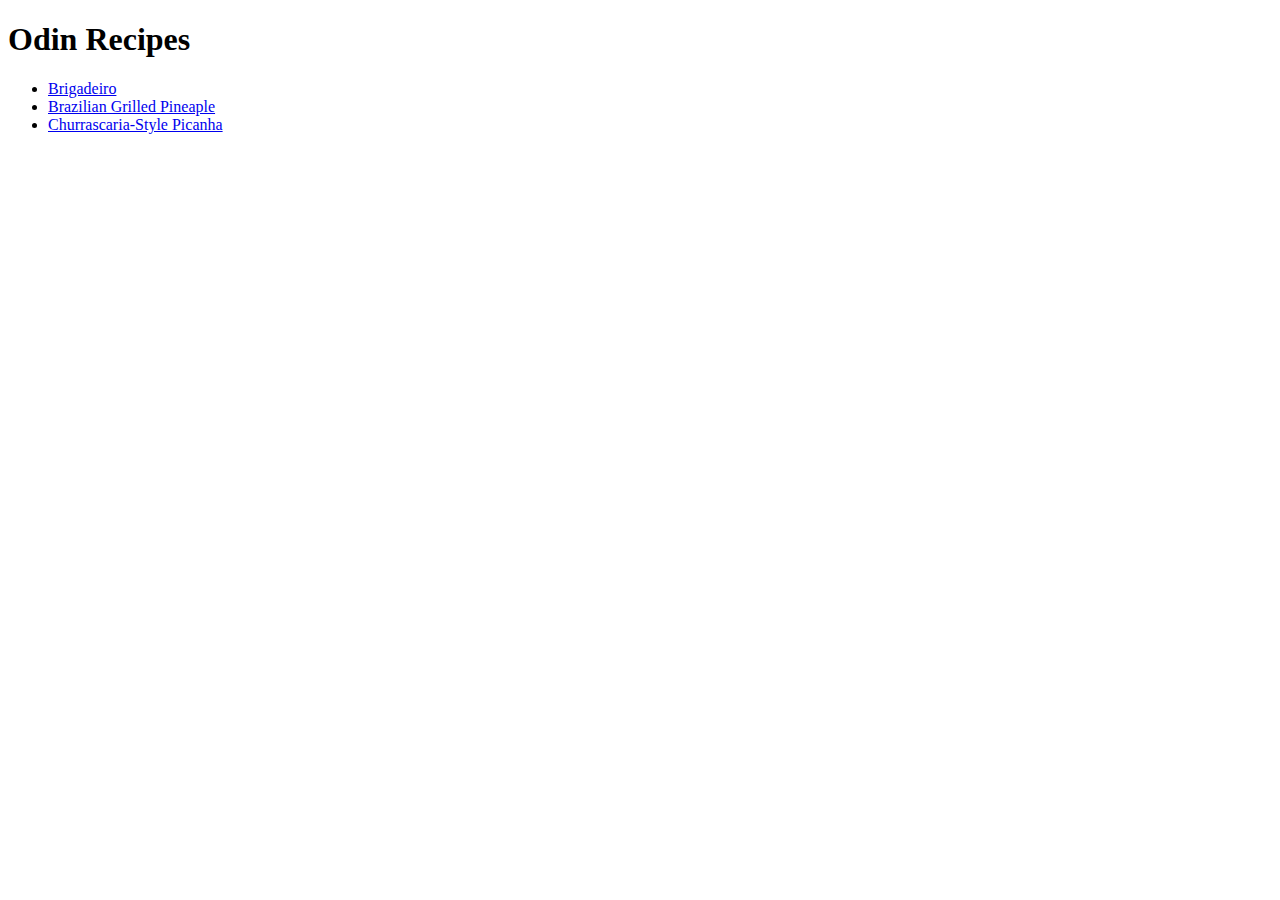
<file: index.html>
<!DOCTYPE html>
<html lang="en">
<head>
    <meta charset="UTF-8">
    <meta name="viewport" content="width=device-width, initial-scale=1.0">
    <title>Odin Recipes</title>
</head>
<body>
    <h1>Odin Recipes</h1>
    <ul>
        <li><a href="./recipes/brigadeiro.html">Brigadeiro</a></li>
        <li>
            <a href="./recipes/grilled_pineapple.html">
                Brazilian Grilled Pineaple
            </a>
        </li>
        <li><a href="./recipes/picanha.html">Churrascaria-Style Picanha</a></li>
    </ul>
</body>
</html>
</file>
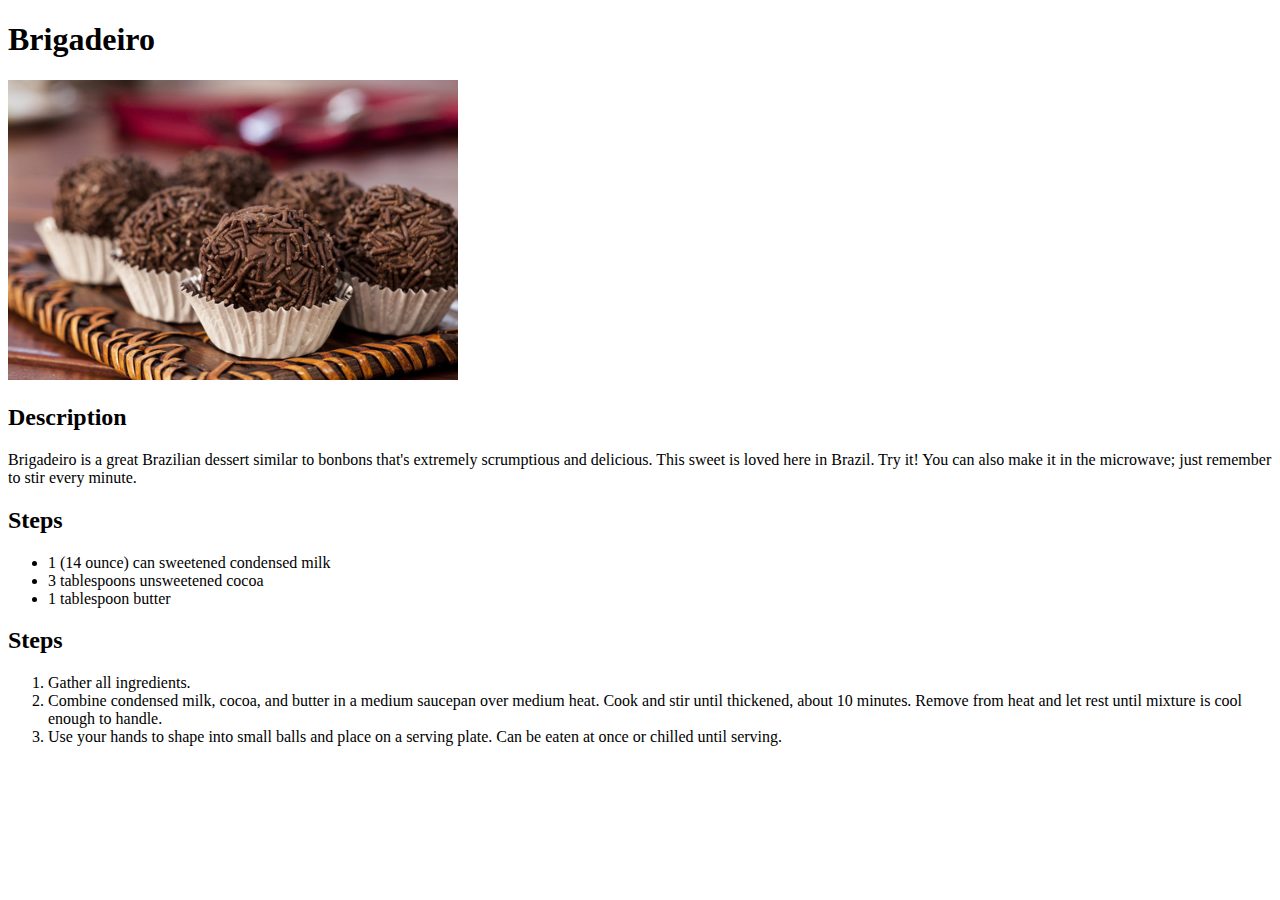
<file: recipes/brigadeiro.html>
<!DOCTYPE html>
<html lang="en">
<head>
    <meta charset="UTF-8">
    <meta name="viewport" content="width=device-width, initial-scale=1.0">
    <title>Brigadeiro | Odin Recipes</title>
</head>
<body>
    <h1>Brigadeiro</h1>
    <img src="../img/brigadeiro.jpg" alt="Brigadeiro" width="450px">

    <h2>Description</h2>
    <p>
        Brigadeiro is a great Brazilian dessert similar to bonbons that's
        extremely scrumptious and delicious. This sweet is loved here in Brazil.
        Try it! You can also make it in the microwave; just remember to stir
        every minute.
    </p>

    <h2>Steps</h2>
    <ul>
        <li>1 (14 ounce) can sweetened condensed milk</li>
        <li>3 tablespoons unsweetened cocoa</li>
        <li>1 tablespoon butter</li>
    </ul>

    <h2>Steps</h2>
    <ol>
        <li>Gather all ingredients.</li>
        <li>
            Combine condensed milk, cocoa, and butter in a medium saucepan over
            medium heat. Cook and stir until thickened, about 10 minutes. Remove
            from heat and let rest until mixture is cool enough to handle.
        </li>
        <li>
            Use your hands to shape into small balls and place on a serving
            plate. Can be eaten at once or chilled until serving.
        </li>
    </ol>
</body>
</html>
</file>
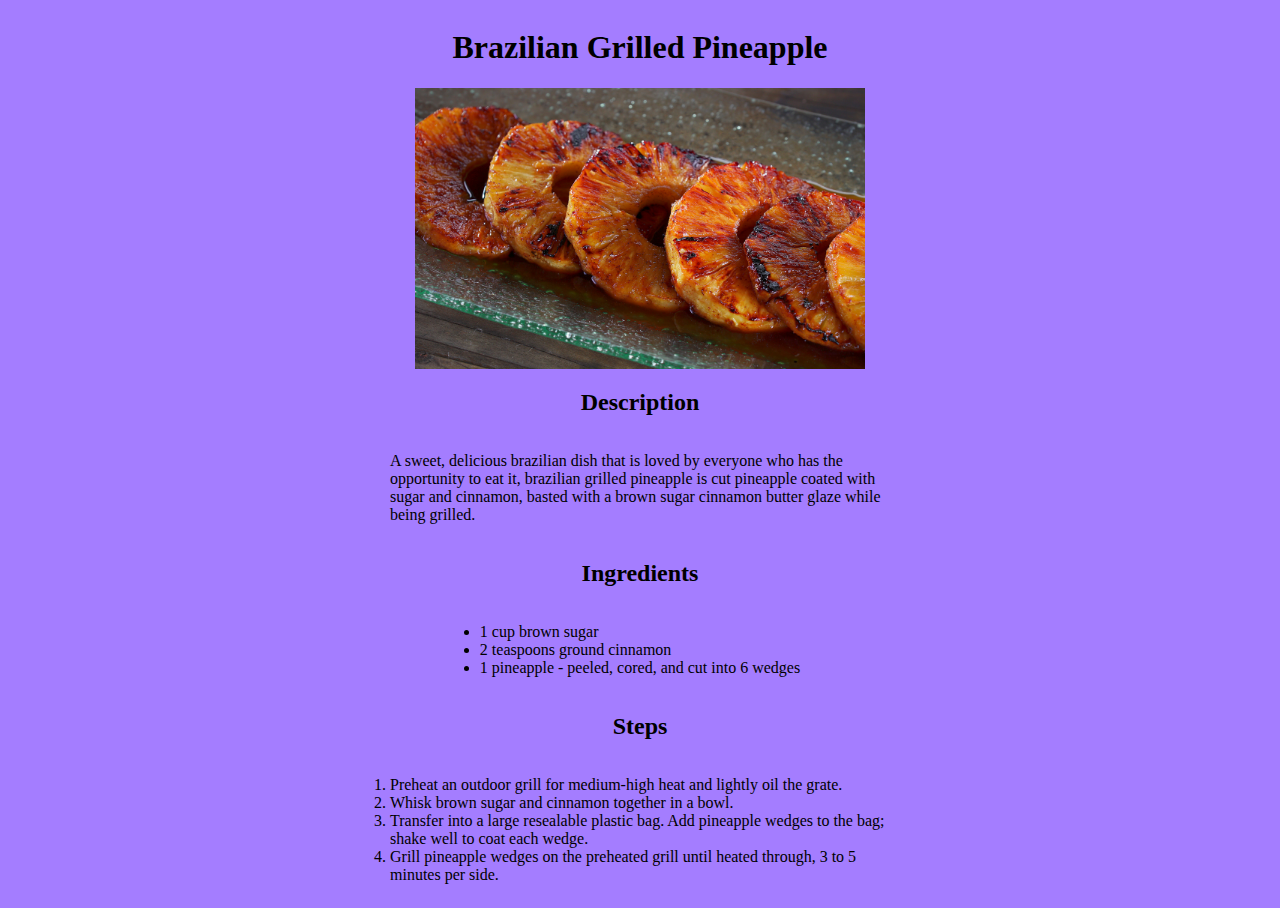
<file: recipes/grilled_pineapple.html>
<!DOCTYPE html>
<html lang="en">

<head>
    <meta charset="UTF-8">
    <meta name="viewport" content="width=device-width, initial-scale=1.0">
    <title>Brazilian Grilled Pineapple | Odin Recipes</title>
    <link rel="stylesheet" href="style.css">
</head>

<body>
    <div class="parent">
        <div class="container">
            <h1>Brazilian Grilled Pineapple</h1>
            <img src="../img/pineapple.jpg" alt="Grilled Pineapple" width="450px">

            <h2>Description</h2>
            <p>
                A sweet, delicious brazilian dish that is loved by everyone who has the
                opportunity to eat it, brazilian grilled pineapple is cut pineapple
                coated with sugar and cinnamon, basted with a brown sugar cinnamon
                butter glaze while being grilled.
            </p>

            <h2>Ingredients</h2>
            <ul>
                <li>1 cup brown sugar</li>
                <li>2 teaspoons ground cinnamon</li>
                <li>1 pineapple - peeled, cored, and cut into 6 wedges</li>
            </ul>

            <h2>Steps</h2>
            <ol>
                <li>
                    Preheat an outdoor grill for medium-high heat and lightly oil
                    the grate.
                </li>

                <li>Whisk brown sugar and cinnamon together in a bowl.</li>

                <li>
                    Transfer into a large resealable plastic bag.
                    Add pineapple wedges to the bag; shake well to coat each wedge.
                </li>

                <li>
                    Grill pineapple wedges on the preheated grill until heated through,
                    3 to 5 minutes per side.
                </li>
            </ol>
        </div>
    </div>
</body>

</html>
</file>
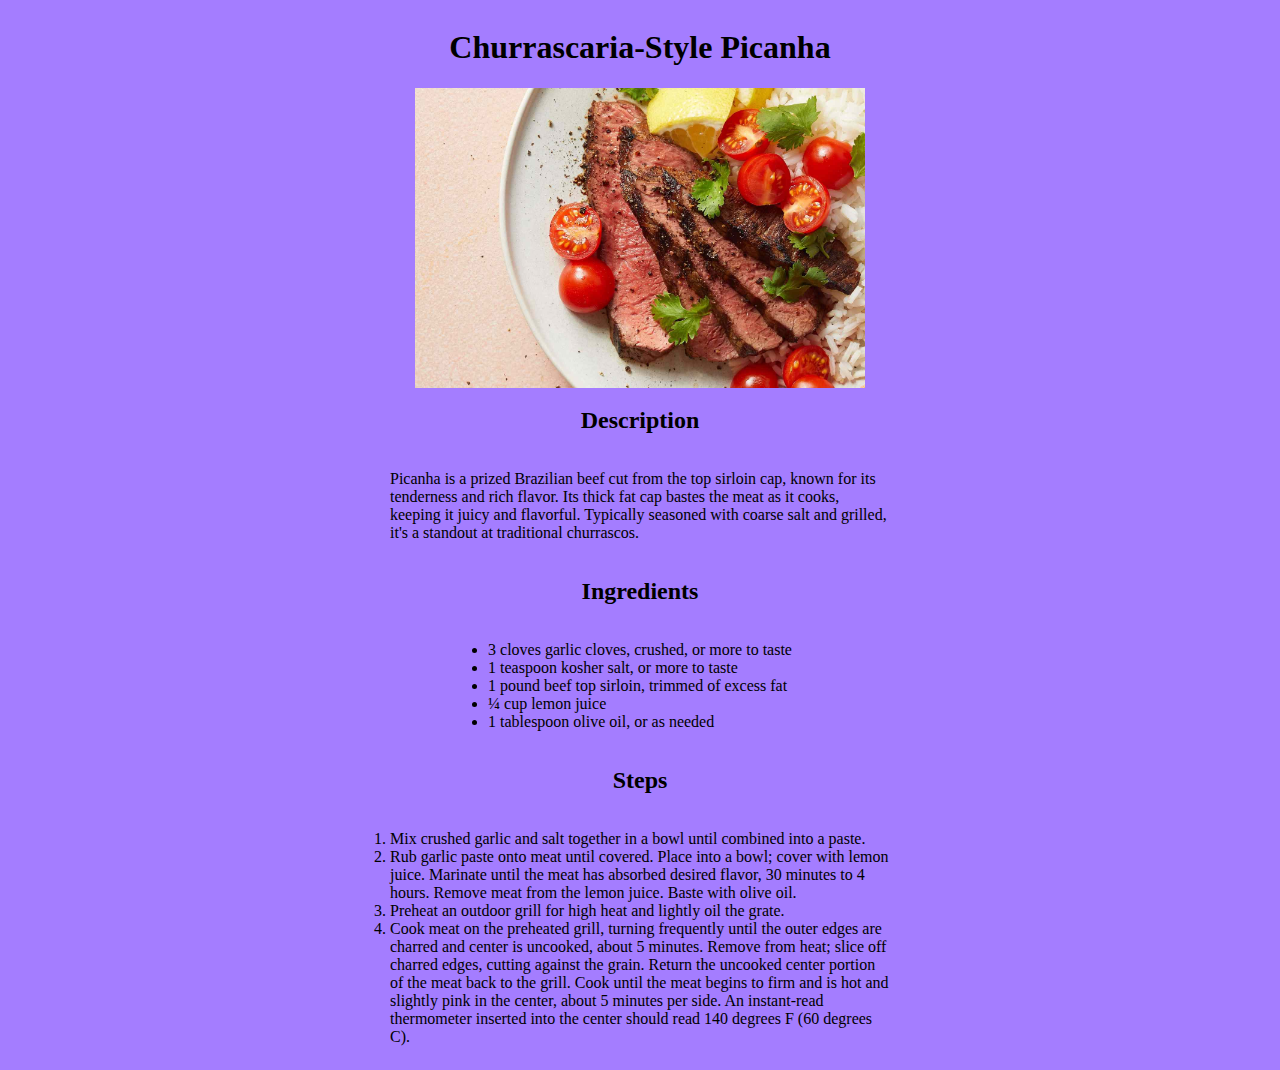
<file: recipes/picanha.html>
<!DOCTYPE html>
<html lang="en">

<head>
    <meta charset="UTF-8">
    <meta name="viewport" content="width=device-width, initial-scale=1.0">
    <title>Churrascaria-Style Picanha | Odin Recipes</title>
    <link rel="stylesheet" href="style.css">
</head>

<body>
    <div class="parent">
        <div class="container">

            <h1>Churrascaria-Style Picanha</h1>
            <img src="../img/picanha.jpg" alt="Brazilian Picanha With Cherry Tomatoes" width="450px">
            <h2>Description</h2>
            <p>
                Picanha is a prized Brazilian beef cut from the top sirloin cap, known
                for its tenderness and rich flavor. Its thick fat cap bastes the meat as
                it cooks, keeping it juicy and flavorful. Typically seasoned with coarse
                salt and grilled, it&apos;s a standout at traditional churrascos.
            </p>

            <h2>Ingredients</h2>
            <ul>
                <li>3 cloves garlic cloves, crushed, or more to taste</li>
                <li>1 teaspoon kosher salt, or more to taste</li>
                <li>1 pound beef top sirloin, trimmed of excess fat</li>
                <li>¼ cup lemon juice</li>
                <li>1 tablespoon olive oil, or as needed</li>
            </ul>

            <h2>Steps</h2>
            <ol>
                <li>
                    Mix crushed garlic and salt together in a bowl until
                    combined into a paste.
                </li>

                <li>
                    Rub garlic paste onto meat until covered. Place into a bowl;
                    cover with lemon juice. Marinate until the meat has absorbed desired
                    flavor, 30 minutes to 4 hours. Remove meat from the lemon juice.
                    Baste with olive oil.
                </li>

                <li>
                    Preheat an outdoor grill for high heat and lightly oil the grate.
                </li>

                <li>
                    Cook meat on the preheated grill, turning frequently until the outer
                    edges are charred and center is uncooked, about 5 minutes. Remove
                    from heat; slice off charred edges, cutting against the grain.
                    Return the uncooked center portion of the meat back to the grill.
                    Cook until the meat begins to firm and is hot and slightly pink in
                    the center, about 5 minutes per side. An instant-read thermometer
                    inserted into the center should read 140 degrees F (60 degrees C).
                </li>
            </ol>
        </div> <!-- END OF CONTAINER DIV -->
    </div> <!-- END OF PARENT DIV -->
</body>

</html>
</file>
<file: recipes/style.css>
* {
    margin: top;
    padding: 0;
    background-color: rgb(164, 125, 255);
}

.parent {
    width: 100%;
    display: flex;
    align-items: center;
    flex-direction: column;
}

.container {
    display: flex;
    justify-content: center;
    align-items: center;
    flex-direction: column;
    width: 500px;
}
</file>
